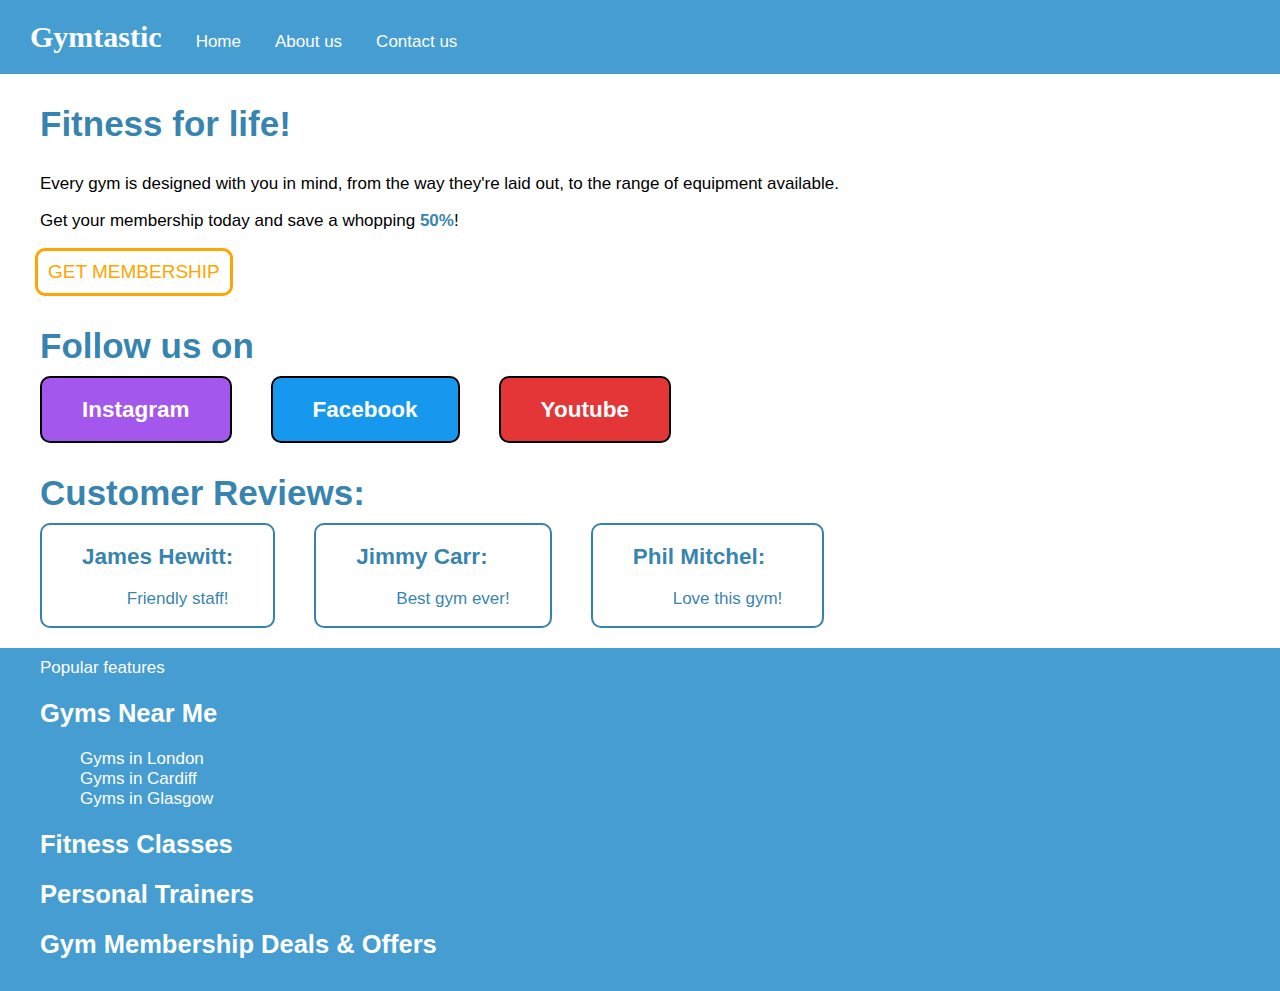
<file: index.html>
<!DOCTYPE html>
<html lang="en">
  <head>
    <meta charset="UTF-8" />
    <meta name="viewport" content="width=device-width, initial-scale=1.0" />
    <meta http-equiv="X-UA-Compatible" content="ie=edge" />
    <title>Gymtastic exercise</title>
    <link rel="stylesheet" href="style.css" />
  </head>
  <body>
<!--NAVIGATION-->
    <div class="top-main">
      <h1>Gymtastic</h1>
      <ul class="navbar">
      <li><a href="index.html">Home</a></li>
      <li><a href="About.html">About us</a></li>
      <li></li><a href="#">Contact us</a></li>
      </ul>
    </div>
<!--MAIN SECTION-->
  <div class="middle-main">
      <h4>Fitness for life!</h4>
      <p>Every gym is designed with you in mind, from the way they're laid out, to the range of equipment available.</p>
      <p>Get your membership today and save a whopping <strong>50%</strong>!</p>
    </div>
<!--MEMBERSHIP TAB-->
    <div class="membership">
      <p2>GET MEMBERSHIP</p2>
    </div>
<!--SOCIAL MEDIA-->
 <h5>Follow us on</h5>
 <div class="ig">
   <h2><a href="https://www.instagram.com/?hl=en">Instagram</a></h2>
  </div>
  <div class="fb">
    <h2><a href="https://en-gb.facebook.com/business/ads">Facebook</a></h2>
  </div>
  <div class="yt">
    <h2><a href="https://www.youtube.com/">Youtube</a></h2>
  </div>

  <h5>Customer Reviews:</h5>
  <div class="Review1">
   <h2>James Hewitt:</h2>
   <p>Friendly staff!</p>
  </div>
  <div class="Review2">
    <h2>Jimmy Carr:</h2>
    <p>Best gym ever!</p>
    </div>
    <div class="Review3">
      <h2>Phil Mitchel:</h2>
      <p>Love this gym!</p>
      </div>
<!--Footer-->
<div class="bottom-main">
  <p2>Popular features</p2>
  <h2>Gyms Near Me</h2>
  <ul>
    <li>Gyms in London</li>
    <li>Gyms in Cardiff</li>
    <li>Gyms in Glasgow</li>
  </ul>
  <h2>Fitness Classes</h2>
  <h2>Personal Trainers</h2>
  <h2>Gym Membership Deals & Offers</h2>
</div>
  


  </body>
</html>
</file>
<file: style.css>
body {
    margin: 0;
    padding: 0;
}


h1{
    color: white;
    display: inline;
    padding-left: 30px;
    font-size: 30px;
}

.navbar,
.navbar li {
    display: inline;
    padding-left: 0px;
}

a {
    color: white;
    text-decoration: none;
}

div.top-main{
    background-color: rgba(41, 143, 202, 0.87);
    color: white;
    padding-bottom: 20px;
    padding-top: 20px;
    box-sizing: content-box;
}

div.top-main a {
    padding-left: 30px;
    box-sizing: content-box
    color: white;
    font-family: arial;
    font-size: 17px; 
}

h4 {
    font-family: arial;
    color: rgba(36, 120, 168, 0.925);
    font-size: 35px;
    padding-left: 40px;
    margin-top: 30px;
    margin-bottom: 30px;
}

p {
    font-family: arial;
    padding-left: 40px;
    font-size: 17px;
}
.middle-main p strong{
    color: rgba(36, 120, 168, 0.925);
}

div.membership {
    display: inline-block;
    color: orange;
    font-family: Arial;
    font-size: 19px;
    padding-left: 60px;
    margin-top: 0px;
    margin-left: 35px;
    border: 3px solid orange;
    border-radius: 10px;
    padding: 10px;
}

h5 {
    font-family: arial;
    color: rgba(36, 120, 168, 0.925);
    font-size: 35px;
    padding-left: 40px;
    margin-top: 30px;
    margin-bottom: 10px;
}

.ig {
    display: inline-block;
    font-family: arial;
    font-size: 15px;
    border: 2px solid black;
    background: rgb(164, 87, 236);
    border-radius: 10px;
    margin-left: 40px;
    padding-left: 40px;
    padding-right: 40px;
    width: auto;
    color: white;
    box-sizing: content-box;
}

.fb {
    display: inline-block;
    font-family: arial;
    font-size: 15px;
    border: 2px solid black;
    background: #1698ee;
    border-radius: 10px;
    margin-left: 35px;
    padding-left: 40px;
    padding-right: 40px;
    width: auto;
    color: white;
    box-sizing: border-box;
}

.yt {
    display: inline-block;
    font-family: arial;
    font-size: 15px;
    border: 2px solid black;
    background: rgb(228, 54, 54);
    border-radius: 10px;
    margin-left: 35px;
    padding-left: 40px;
    padding-right: 40px;
    width: auto;
    color: white;
    box-sizing: border-box;
}


h5 {
    font-family: arial;
    color: rgba(36, 120, 168, 0.925);
    font-size: 35px;
    padding-left: 40px;
    margin-top: 30px;
    margin-bottom: 10px;
}

.Review1 {
    display: inline-block;
    font-family: arial;
    font-size: 15px;
    border: 2px solid rgba(36, 120, 168, 0.925);
    background: white;
    border-radius: 10px;
    margin-left: 40px;
    padding-left: 40px;
    padding-right: 40px;
    width: auto;
    color: rgba(36, 120, 168, 0.925);
    box-sizing: content-box;
    text-align: center;
}

.Review2 {
    display: inline-block;
    font-family: arial;
    font-size: 15px;
    border: 2px solid rgba(36, 120, 168, 0.925);
    background: white;
    border-radius: 10px;
    margin-left: 35px;
    padding-left: 40px;
    padding-right: 40px;
    width: auto;
    color: rgba(36, 120, 168, 0.925);
    box-sizing: border-box;
}

.Review3 {
    display: inline-block;
    font-family: arial;
    font-size: 15px;
    border: 2px solid rgba(36, 120, 168, 0.925);
    background: white;
    border-radius: 10px;
    margin-left: 35px;
    padding-left: 40px;
    padding-right: 40px;
    width: auto;
    color: rgba(36, 120, 168, 0.925);
    box-sizing: border-box;
}

.bottom-main {
    background-color: rgba(41, 143, 202, 0.87);
    color: white;
    padding-left: 40px;
    margin-top: 20px;
    font-family: arial;
    font-size: 17px;
    padding-top: 10px;
    padding-bottom: 10px;
    width: auto;
    box-sizing: border-box;
}

ul {
    list-style: none;
   }
</file>
